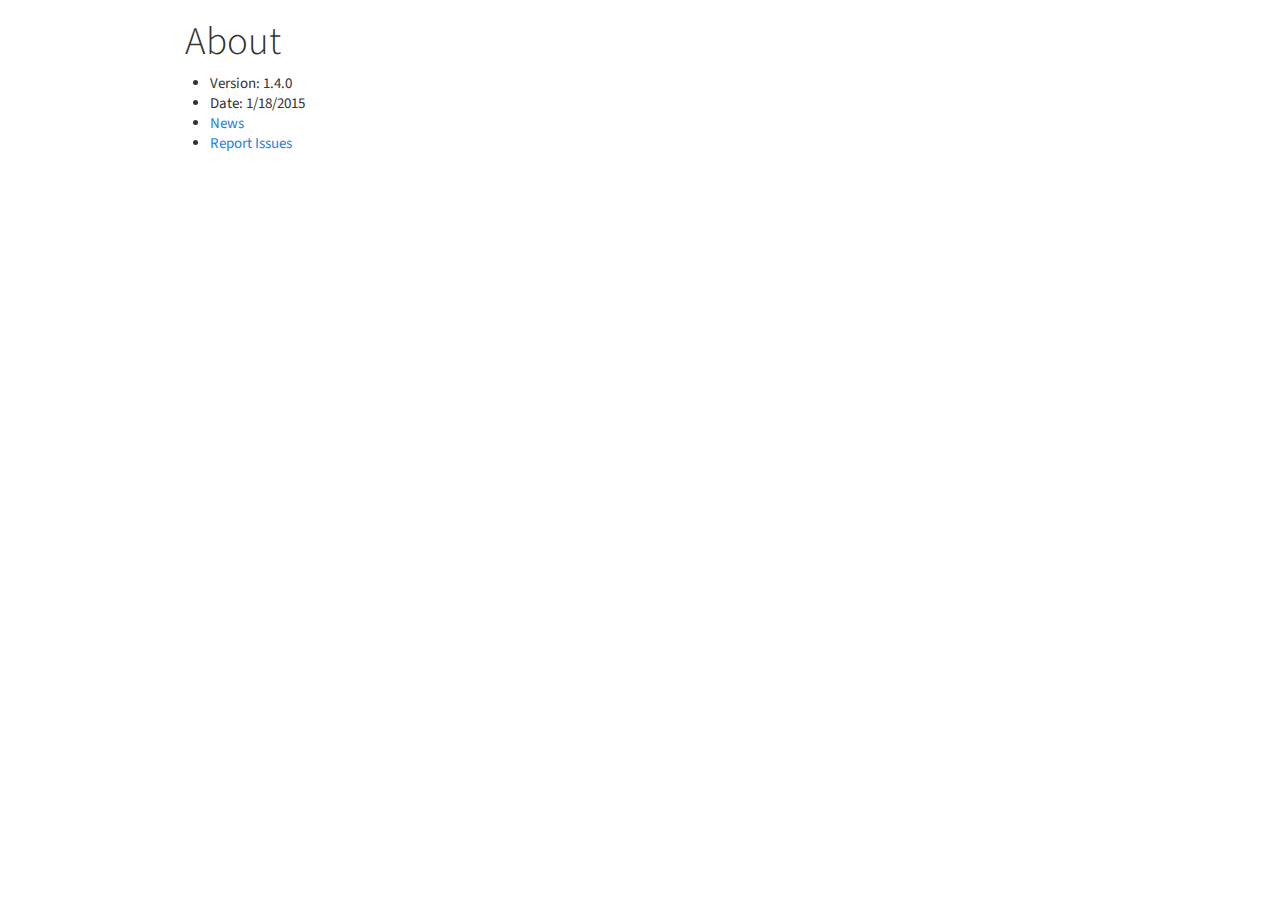
<file: version.html>
<!DOCTYPE html>

<html xmlns="http://www.w3.org/1999/xhtml">

<head>

<meta charset="utf-8">
<meta http-equiv="Content-Type" content="text/html; charset=utf-8" />
<meta name="generator" content="pandoc" />



<title>About</title>

<script src="version_files/jquery-1.11.0/jquery.min.js"></script>
<meta name="viewport" content="width=device-width, initial-scale=1.0" />
<link href="version_files/bootstrap-2.3.2/css/bootstrap.min.css" rel="stylesheet" />
<link href="version_files/bootstrap-2.3.2/css/bootstrap-responsive.min.css" rel="stylesheet" />
<script src="version_files/bootstrap-2.3.2/js/bootstrap.min.js"></script>

<style type="text/css">code{white-space: pre;}</style>
<link rel="stylesheet"
      href="version_files/highlight/default.css"
      type="text/css" />
<script src="version_files/highlight/highlight.js"></script>
<style type="text/css">
  pre:not([class]) {
    background-color: white;
  }
</style>
<script type="text/javascript">
if (window.hljs && document.readyState && document.readyState === "complete") {
   window.setTimeout(function() {
      hljs.initHighlighting();
   }, 0);
}
</script>


<link rel="stylesheet" href="www\css\bootstrap.css" type="text/css" />

</head>

<body>

<style type = "text/css">
.main-container {
  max-width: 940px;
  margin-left: auto;
  margin-right: auto;
}
</style>
<div class="container-fluid main-container">


<div id="header">
<h1 class="title">About</h1>
</div>


<ul>
<li>Version: 1.4.0</li>
<li>Date: 1/18/2015</li>
<li><a href="https://github.com/dgrapov/MetaMapR/blob/master/NEWS.md">News</a></li>
<li><a href="https://github.com/dgrapov/MetaMapR/issues">Report Issues</a></li>
</ul>


</div>

<script>

// add bootstrap table styles to pandoc tables
$(document).ready(function () {
  $('tr.header').parent('thead').parent('table').addClass('table table-condensed');
});

</script>

<!-- dynamically load mathjax for compatibility with self-contained -->
<script>
  (function () {
    var script = document.createElement("script");
    script.type = "text/javascript";
    script.src  = "https://cdn.mathjax.org/mathjax/latest/MathJax.js?config=TeX-AMS-MML_HTMLorMML";
    document.getElementsByTagName("head")[0].appendChild(script);
  })();
</script>

</body>
</html>
</file>
<file: version_files/highlight/default.css>
pre .operator,
pre .paren {
 color: rgb(104, 118, 135)
}

pre .literal {
 color: #990073
}

pre .number {
 color: #099;
}

pre .comment {
 color: #998;
 font-style: italic
}

pre .keyword {
 color: #900;
 font-weight: bold
}

pre .identifier {
 color: rgb(0, 0, 0);
}

pre .string {
 color: #d14;
}
</file>
